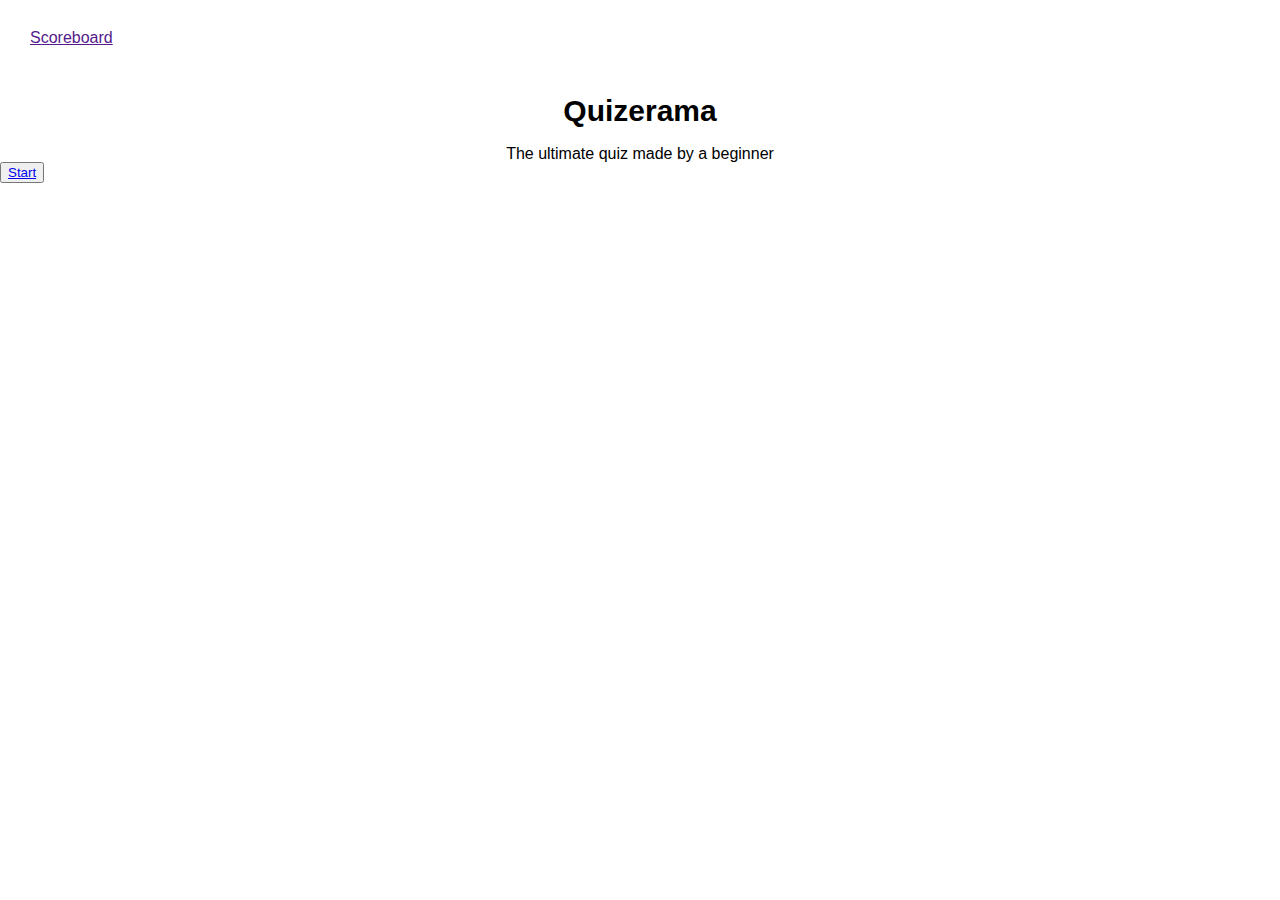
<file: index.html>
<html lang="en">
<head>
    <meta charset="UTF-8">
    <meta name="viewport" content="width=device-width, initial-scale=1.0">
    <link rel="stylesheet" href="assets/css/reset.css">
    <link rel="stylesheet" href="assets/css/style.css">
    <title>Quizerama</title>
</head>
<body>

    <!-- Navbar -->
    <header>
        <nav>
            <ul>
                <li> <a id="link" href="">Scoreboard</a> </li>
            
        </nav>
    </header>

    <div id="quizMain">
        <h2>Quizerama</h2>
        <p style="text-align: center;">The ultimate quiz made by a beginner</p>
        
        <button><a href="quiz.html">Start</a></button>
        </div>
    </div>
    <script src="assets/js/script.js"></script>
</body>
</html>
</file>
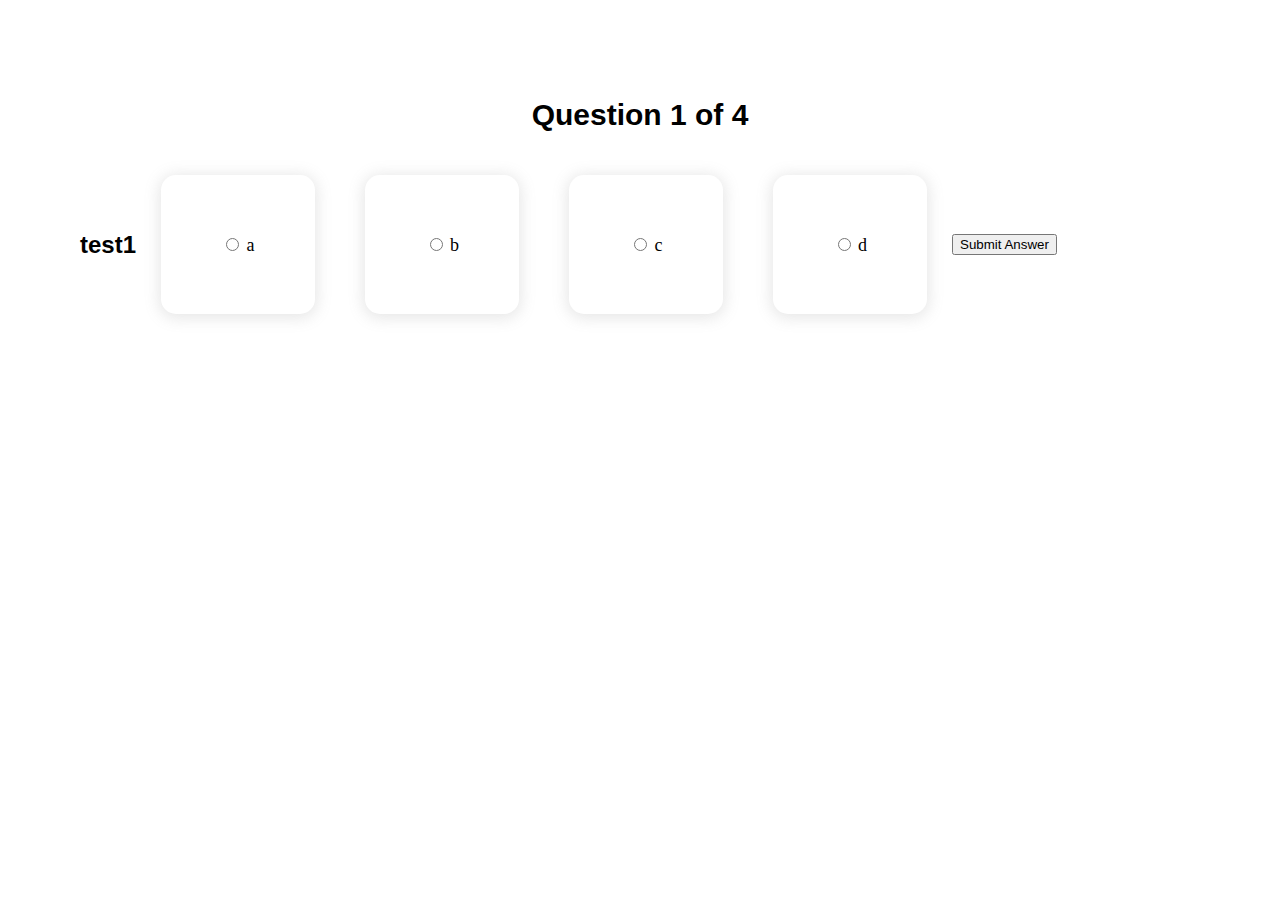
<file: quiz.html>
<html lang="en">
<head>
    <meta charset="UTF-8">
    <meta name="viewport" content="width=device-width, initial-scale=1.0">
    <link rel="stylesheet" href="assets/css/reset.css">
    <link rel="stylesheet" href="assets/css/style.css">
    <title>Quizerama</title>
</head>
<body>
    <div id="quiz_sec">
        <h3 id="timer"></h3>
        <h2 id="status"></h2>
        <div id="quiz">
    </div>
    
    <script src="assets/js/script.js"></script>
</body>
</html>
</file>
<file: assets/css/style.css>
h1, h2, h3, a, p {
    font-family: sans-serif; /* Temporary Font */
}

header {
    padding: 30px;
}

li {
    display: inline;
}

h2 {
    font-size: 30px;
    font-weight: bold;
    margin: 20px;
    text-align: center;
}

h3 {
    font-size: 24px;
    font-weight: bold;
}

#quiz_sec {
    align-content: center;
    justify-content: center;
    padding: 40px;
    margin: 40px ;
}

#quiz {
    display: inline-flex;
    align-items: center;
}

#timer {
    text-align: end;
}

label {
    background-color: hsl(0, 0%, 100%);
    box-shadow: 0px 2px 15px 2px rgba(128, 128, 128, 0.199);
    border-radius: 15px;
    font-size: 18px;
    padding: 60px;
    margin: 25px;
  }
  input {
      /* appearance: none; */
    color: rgb(116, 153, 255);      
  }
</file>
